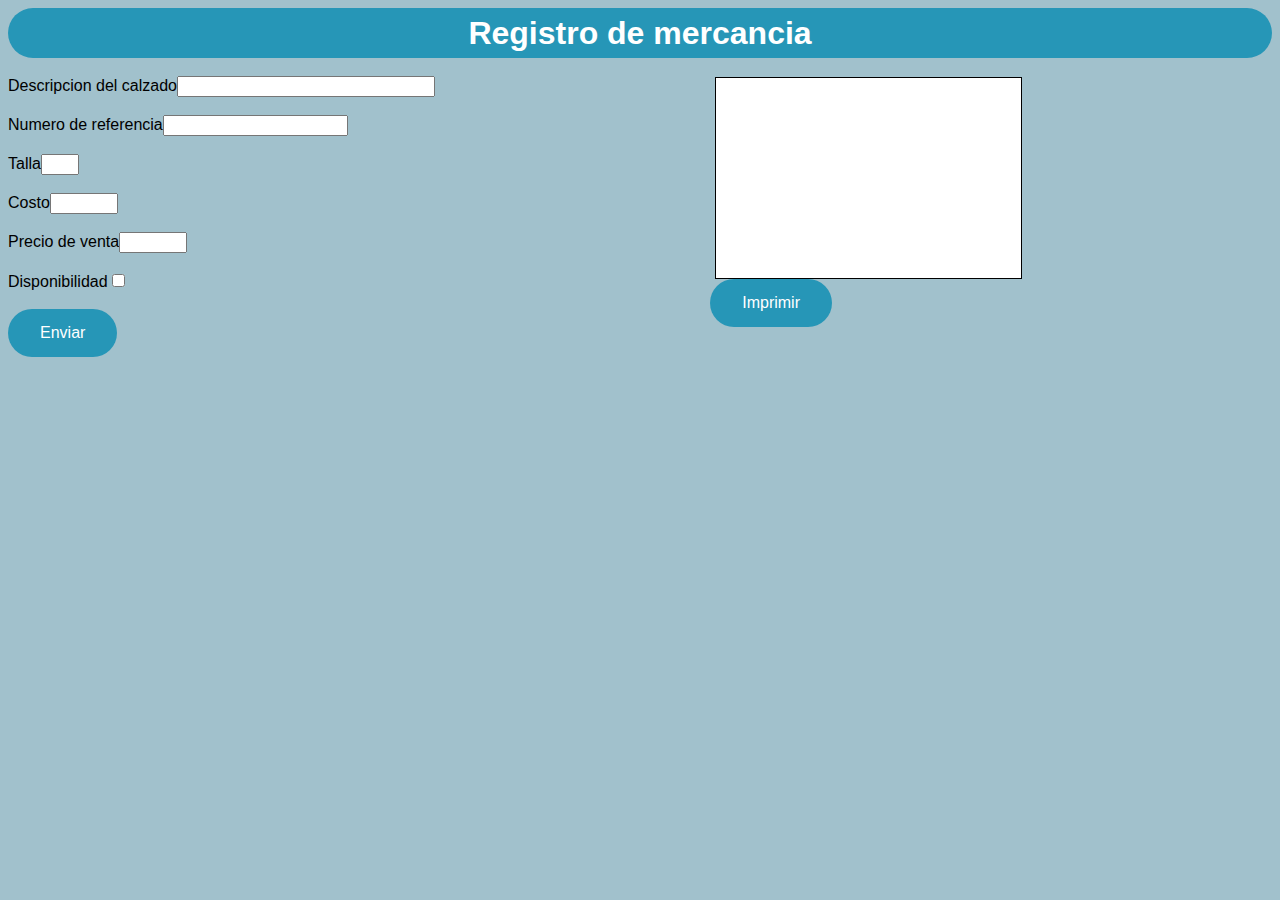
<file: zapateria/index.html>
<!DOCTYPE html>
<html lang="en">
<head>
    <meta charset="UTF-8">
    <meta http-equiv="X-UA-Compatible" content="IE=edge">
    <meta name="viewport" content="width=device-width, initial-scale=1.0">
    <link rel="stylesheet" href="./style.css">
    <title>Zapateria</title>
    
</head>
<body style="background-color: #a1c1cc;">
    <main style="font-family:'Gill Sans', 'Gill Sans MT', Calibri, 'Trebuchet MS', sans-serif;">
        <h1 id="titulo">Registro de mercancia</h1>

        <form>
            <br><label for="descripcion"></label>
                <span>Descripcion del calzado</span><input type="text" id="descripcion" style="width: 250px;"><br>
            </label>
            <p id="factura"></p>
                <br>
                <label for="referencia">
                    <span>Numero de referencia</span><input type="number" id="referencia"><br>
                </label>
                <br>

                <label for="talla">
                    <span>Talla</span><input type="number" id="talla" style="width: 30px;"><br>
                </label>
                <br>

                <label for="costo">
                    <span>Costo</span><input type="number" id="costo" style="width: 60px;"><br>
                </label>
                <br>

                <label for="venta">
                    <span>Precio de venta</span><input type="number" id="venta" style="width: 60px;"><br>
                </label>
                <br>
            <label for="disponible">
                <span>Disponibilidad</span><input type="checkbox" id="disponible">
            </label>
            <br>
        </form>

        <br>
        <button id="boton1"; onclick="crearFactura()"; class="button">Enviar</button>
        <button id="boton1"; class="button1" style="float: right;">Imprimir</button>
        
    </main>
    <script src="Zapateria.js"></script>
</body>
</html>
</file>
<file: zapateria/style.css>
.button 
{
    background-color: #2696b7;;
    border: none;
    color: white;
    padding: 15px 32px;
    text-align: center;
    text-decoration: none;
    display: inline-block;
    font-size: 16px;
    cursor: pointer;
    font-family: 'Gill Sans', 'Gill Sans MT', Calibri, 'Trebuchet MS', sans-serif;
    border-radius: 50px;

}
#factura
{
    font-size: medium;
    font-family: 'Gill Sans', 'Gill Sans MT', Calibri, 'Trebuchet MS', sans-serif;
    width: 300px;
    height: 200px;
    border: 1px solid black;
    background-color: white;
    margin-right: 250px;
    margin-top: -20px;
    float: right;
    padding-left: 5px;
}


#main
{
    font-family: 'Gill Sans', 'Gill Sans MT', Calibri, 'Trebuchet MS', sans-serif;
}

#titulo
{
    background-color: #2696b7;
    text-align:center;
    height: 50px;
    color: white;
    line-height: 50px;
    margin: 0%;
    border-radius: 50px;
}

.button1
{
    background-color: #2696b7;
    border: none;
    color: white;
    padding: 15px 32px;
    text-align: center;
    text-decoration: none;
    display: inline-block;
    font-size: 16px;
    cursor: pointer;
    font-family: 'Gill Sans', 'Gill Sans MT', Calibri, 'Trebuchet MS', sans-serif;
    border-radius: 50px;
    margin-right: 440px;
    margin-top: -30px;
    
}

.button1:active
{
    background-color:#006ba6;
    
}
.button:active
{
    background-color:#006ba6;
}

/* 
.color1 {color: #00489a;}
.color2 {color: #006ba6;}
.color3 {color: #2696b7;}
.color4 {color: #a1c1cc;}
.color5 {color: #efe4e2;}
*/
</file>
